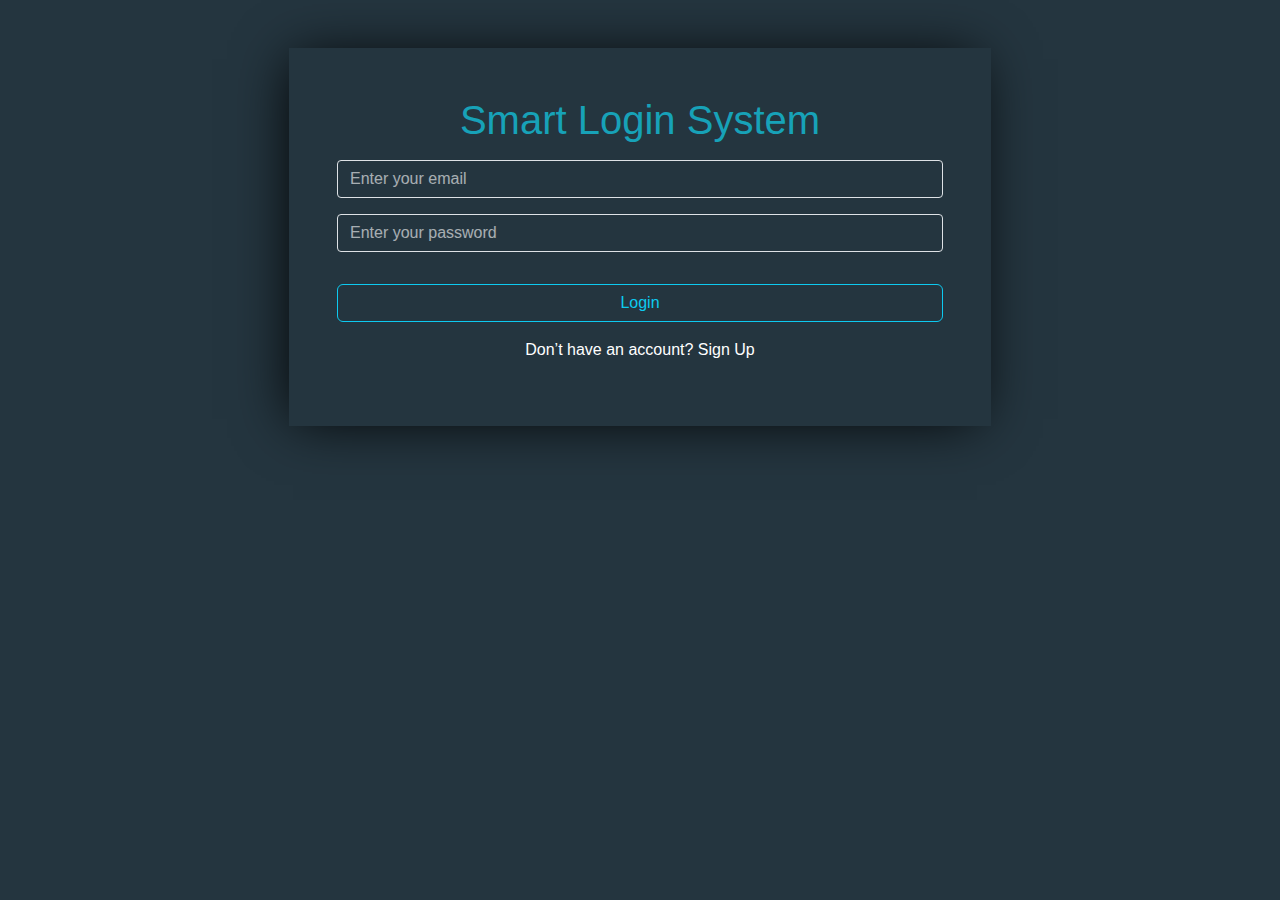
<file: index.html>
<!DOCTYPE html>
<html lang="en">

<head>
  <meta charset="UTF-8">
  <meta name="viewport" content="width=device-width, initial-scale=1.0">
  <meta name="author" content="Ahmed Harraz">
  <title>Login..</title>

  <!-- Bootstrap CSS File -->
  <link rel="stylesheet" href="./css/bootstrap.min.css">
  <!-- Main CSS File -->
  <link rel="stylesheet" href="./css/style.css">
</head>

<body>


  <div class="container my-5 w-75 text-center">
    <div class="login-container w-75 m-auto p-5">
      <h1>Smart Login System</h1>
      <input type="email" name="mail" id="userMail" class="form-control my-3 rounded-1" placeholder="Enter your email">
      <input type="password" name="pass" id="userPass" class="form-control my-3 rounded-1"
        placeholder="Enter your password">

      <p id="submitMessage" class="m-3 text-warning d-none">

      </p>

      <button onclick="logIn()" class="btn btn-outline-info w-100 my-3">Login</button>
      <p class="text-white">Don’t have an account?
        <a href="./signup.html" class="text-decoration-none text-white">Sign Up</a>
      </p>

    </div>
  </div>




  <script src="./js/bootstrap.bundle.min.js"></script>
  <script src="./js/script.js"></script>
</body>

</html>
</file>
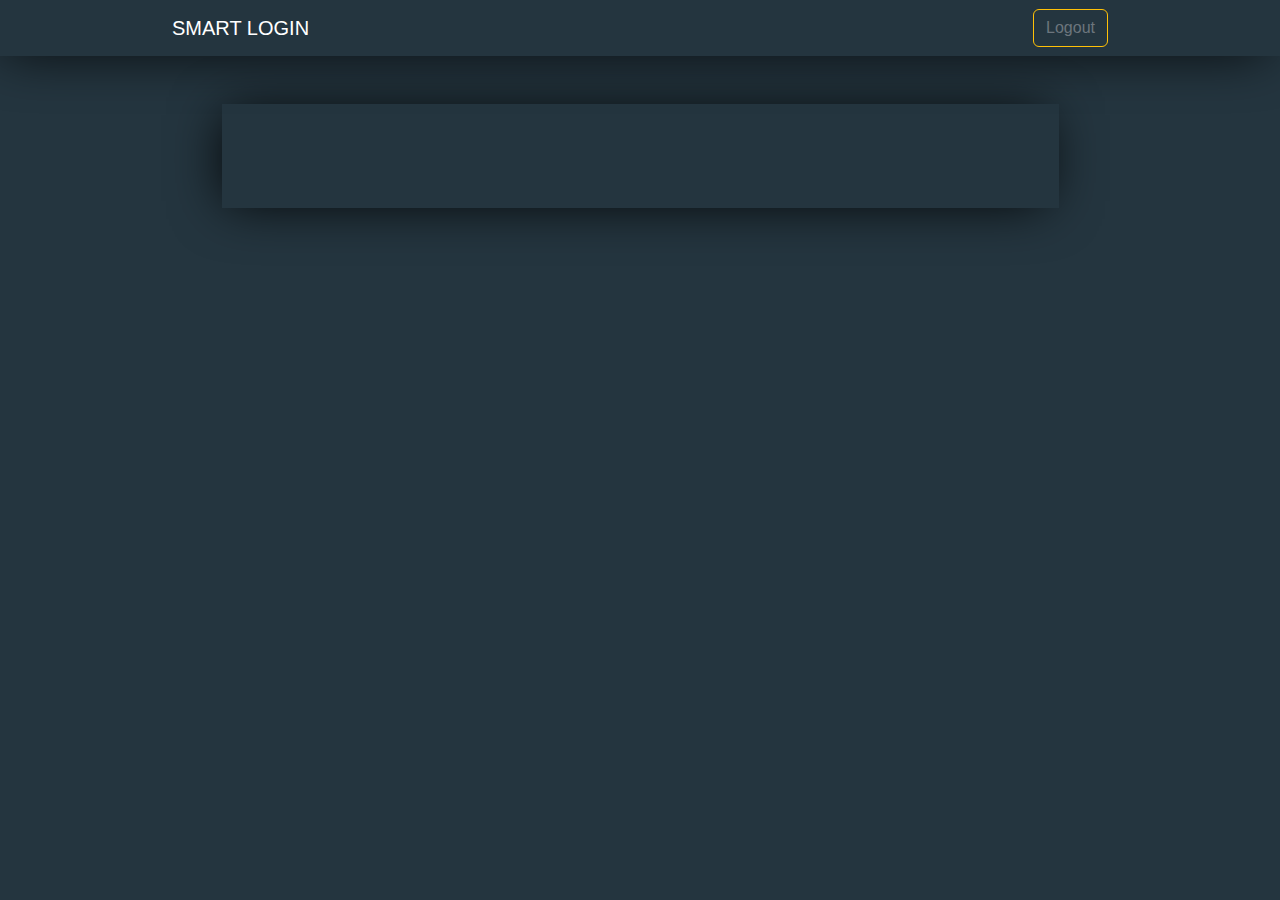
<file: home.html>
<!DOCTYPE html>
<html lang="en">

<head>
  <meta charset="UTF-8">
  <meta name="viewport" content="width=device-width, initial-scale=1.0">
  <meta name="author" content="Ahmed Harraz">
  <title>Login..</title>

  <!-- Bootstrap CSS File -->
  <link rel="stylesheet" href="./css/bootstrap.min.css">
  <!-- Main CSS File -->
  <link rel="stylesheet" href="./css/style.css">
</head>

<body>

  <nav class="navbar navbar-expand-lg bg-body-tertiary login-container main-color">
    <div class="container w-75">
      <a class="navbar-brand text-white" href="#">SMART LOGIN</a>
      <button class="navbar-toggler" type="button" data-bs-toggle="collapse" data-bs-target="#navbarSupportedContent" aria-controls="navbarSupportedContent" aria-expanded="false" aria-label="Toggle navigation">
        <span class="navbar-toggler-icon"></span>
      </button>
      <div class="collapse navbar-collapse flex-row-reverse logout-btn-container" id="navbarSupportedContent">
        <a onclick="logOut()" class="btn btn-outline-warning text-secondary logout-btn" href="./index.html">Logout</a>
      </div>
    </div>
  </nav>

  <div class="d-flex justify-content-center align-items-center">
    <div class="container my-5 text-center d-flex ">
      <div class="login-container m-auto w-75 p-5">
        <h1 id="username"></h1>
      </div>
    </div>
  </div>

  <script src="./js/bootstrap.bundle.min.js"></script>
  <script src="./js/script.js"></script>
</body>

</html>
</file>
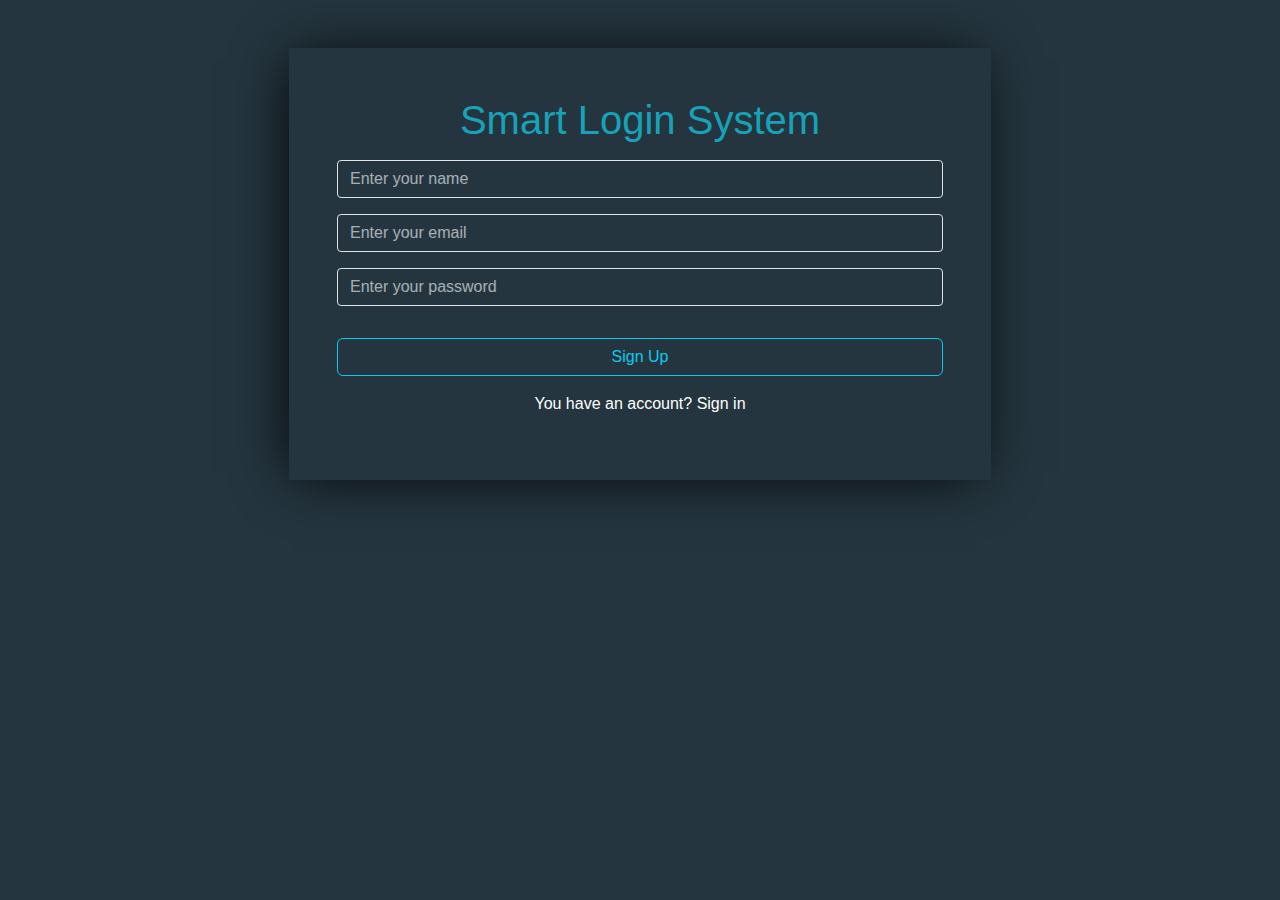
<file: signup.html>
<!DOCTYPE html>
<html lang="en">

<head>
  <meta charset="UTF-8">
  <meta name="viewport" content="width=device-width, initial-scale=1.0">
  <meta name="author" content="Ahmed Harraz">
  <title>Login..</title>

  <!-- Bootstrap CSS File -->
  <link rel="stylesheet" href="./css/bootstrap.min.css">
  <!-- Main CSS File -->
  <link rel="stylesheet" href="./css/style.css">
</head>

<body>


  <div class="container my-5 w-75 text-center">
    <div class="login-container w-75 m-auto p-5">
      <h1>Smart Login System</h1>


      <input onblur="validationInput(this, 'msgName')" type="text" name="name" id="userName"
        class="form-control my-3 rounded-1" placeholder="Enter your name">
      <p id="msgName" class="text-danger m-3 d-none">Invalid input</p>

      <input onblur="validationInput(this, 'msgEmail')" type="email" name="mail" id="userMail"
        class="form-control my-3 rounded-1" placeholder="Enter your email">
      <p id="msgEmail" class="text-danger m-3 d-none">Invalid input</p>

      <input onblur="validationInput(this, 'msgPass')" type="password" name="pass" id="userPass"
        class="form-control my-3 rounded-1" placeholder="Enter your password">
      <p id="msgPass" class="text-danger m-3 d-none">Invalid input</p>

      <p id="submitMessage" class="m-3 d-none">
        
      </p>
      

      <button onclick="signUp()" class="btn btn-outline-info w-100 my-3">Sign Up</button>
      <p class="text-white">You have an account?
        <a href="./index.html" class="text-decoration-none text-white">Sign in</a>
      </p>

    </div>
  </div>




  <script src="./js/bootstrap.bundle.min.js"></script>
  <script src="./js/script.js"></script>
</body>

</html>
</file>
<file: css/style.css>
:root {
  --main-color: #24353f;
}

body {
  background-color: var(--main-color);
  font-family: sans-serif;
}

.main-color {
  background-color: var(--main-color) !important;
}

.login-container {
  box-shadow: -5px 2px 54px -9px rgba(0, 0, 0, 1);
}

h1 {
  color: #17a2b8;
  font-size: 40px;
  font-weight: 500;
}

input {
  background-color: transparent !important;
  color: #fff !important;

  &::placeholder {
    color: #fff !important;
    opacity: 0.6 !important;
  }

  &:focus {
    box-shadow: 0 0 0 0 transparent !important;
  }
}

p a:hover {
  text-decoration: underline !important;
}

/* Media Query */
@media (max-width: 990px) {
  .container {
    width: 100% !important;
  }

  .login-container {
    width: 100% !important;
  }

  .logout-btn {
    width: 100%;
  }
}
</file>
